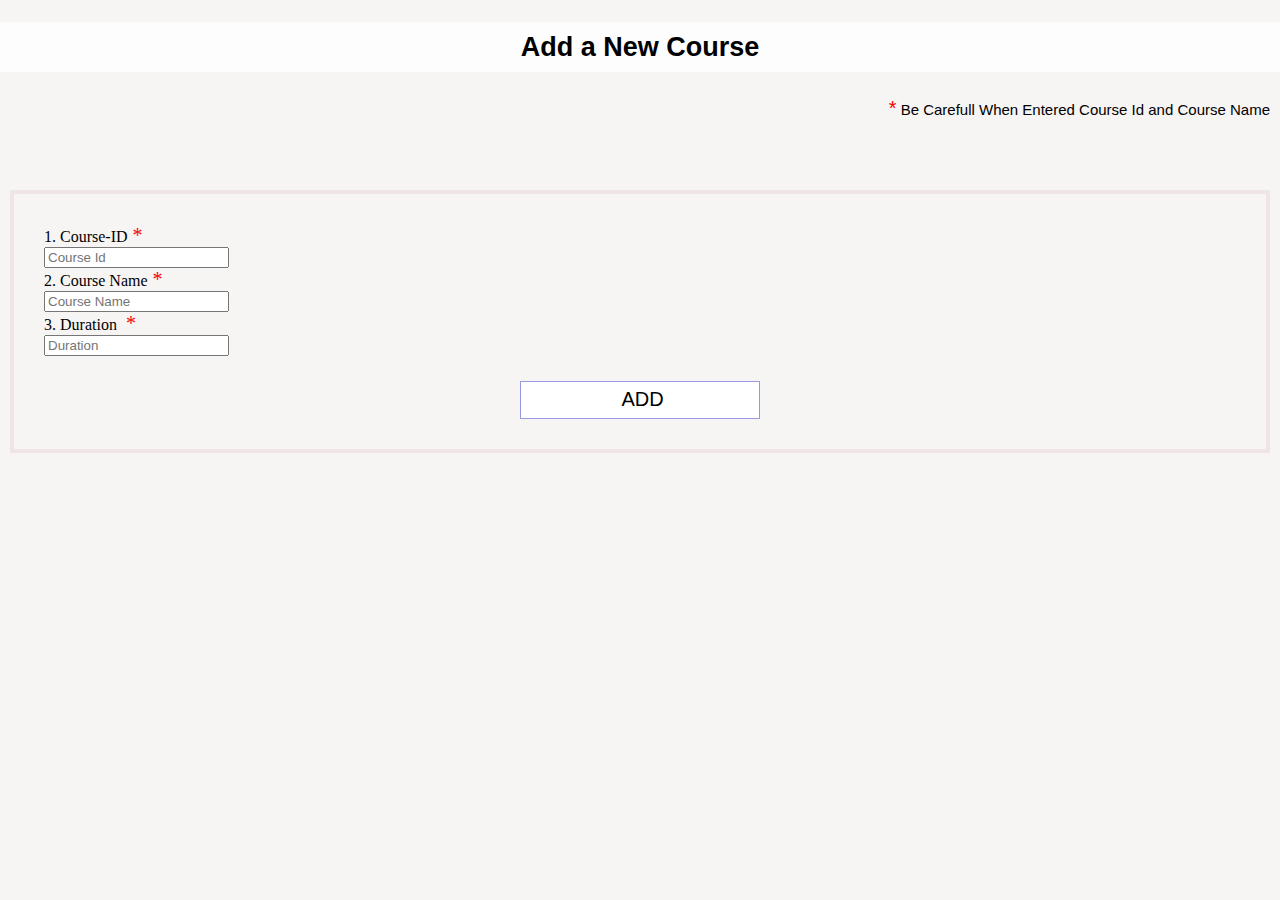
<file: pages/addcourse.html>
<!DOCTYPE html>
<html lang="en">
<head>
    <meta charset="UTF-8">
    <meta name="viewport" content="width=device-width, initial-scale=1.0">

    <link href="https://cdn.jsdelivr.net/npm/bootstrap@5.3.2/dist/css/bootstrap.min.css" rel="stylesheet"
        integrity="sha384-T3c6CoIi6uLrA9TneNEoa7RxnatzjcDSCmG1MXxSR1GAsXEV/Dwwykc2MPK8M2HN" crossorigin="anonymous">
    <link rel="stylesheet" href="/css/addcourse.css">

    <title>Add coursePage</title>
</head>
<body>
   <div class="course">
        <div class="head">
            <h2>Add a New Course</h2>
        </div>


        <div class="note">
            <div class="important-note">
                <p>
                  <span>*</span> Be Carefull When Entered Course Id and Course Name
                </p>
               
            </div>
        </div>

        <div class="formcontrol mx-5">
            <div class="main-form">
                <form class="row mt-1 gx-3 gy-2 align-items-center my-4 ">

                    <div class="row ">
                        <div class="col-sm-3 mt-1 mx-3">
                            <label class="" for="">1. Course-ID<span>*</span></label>
                            <div class="input-group">
                                <input type="text" class="form-control" name="courseid" id="courseid" placeholder="Course Id" required>
                            </div>
                        </div>
                        <div class="col-sm-3 mt-1 mx-3">
                            <label class="" for=""> 2. Course Name<span>*</span></label>
                            <div class="input-group">
                                <input type="text" class="form-control" name="coursename" id="coursename" placeholder="Course Name" required>
                            </div>
                        </div>

                        <div class="col-sm-3 mt-1 mx-3">
                            <label class="" for="t">3. Duration <span>*</span></label>
                            <div class="input-group">
                                <input type="text" class="form-control" name="duration" id="duration" placeholder="Duration" required>
                            </div>
                        </div>

                    </div>

                    <div class="btn-section">
                    
                        
                    <button class="button" role="button"><span class="text">ADD</span><span>Comfirm</span></button>
                    
                    
                    </div>
                   

                </form>
            </div>
        </div>
    
   </div>
</body>
</html>
</file>
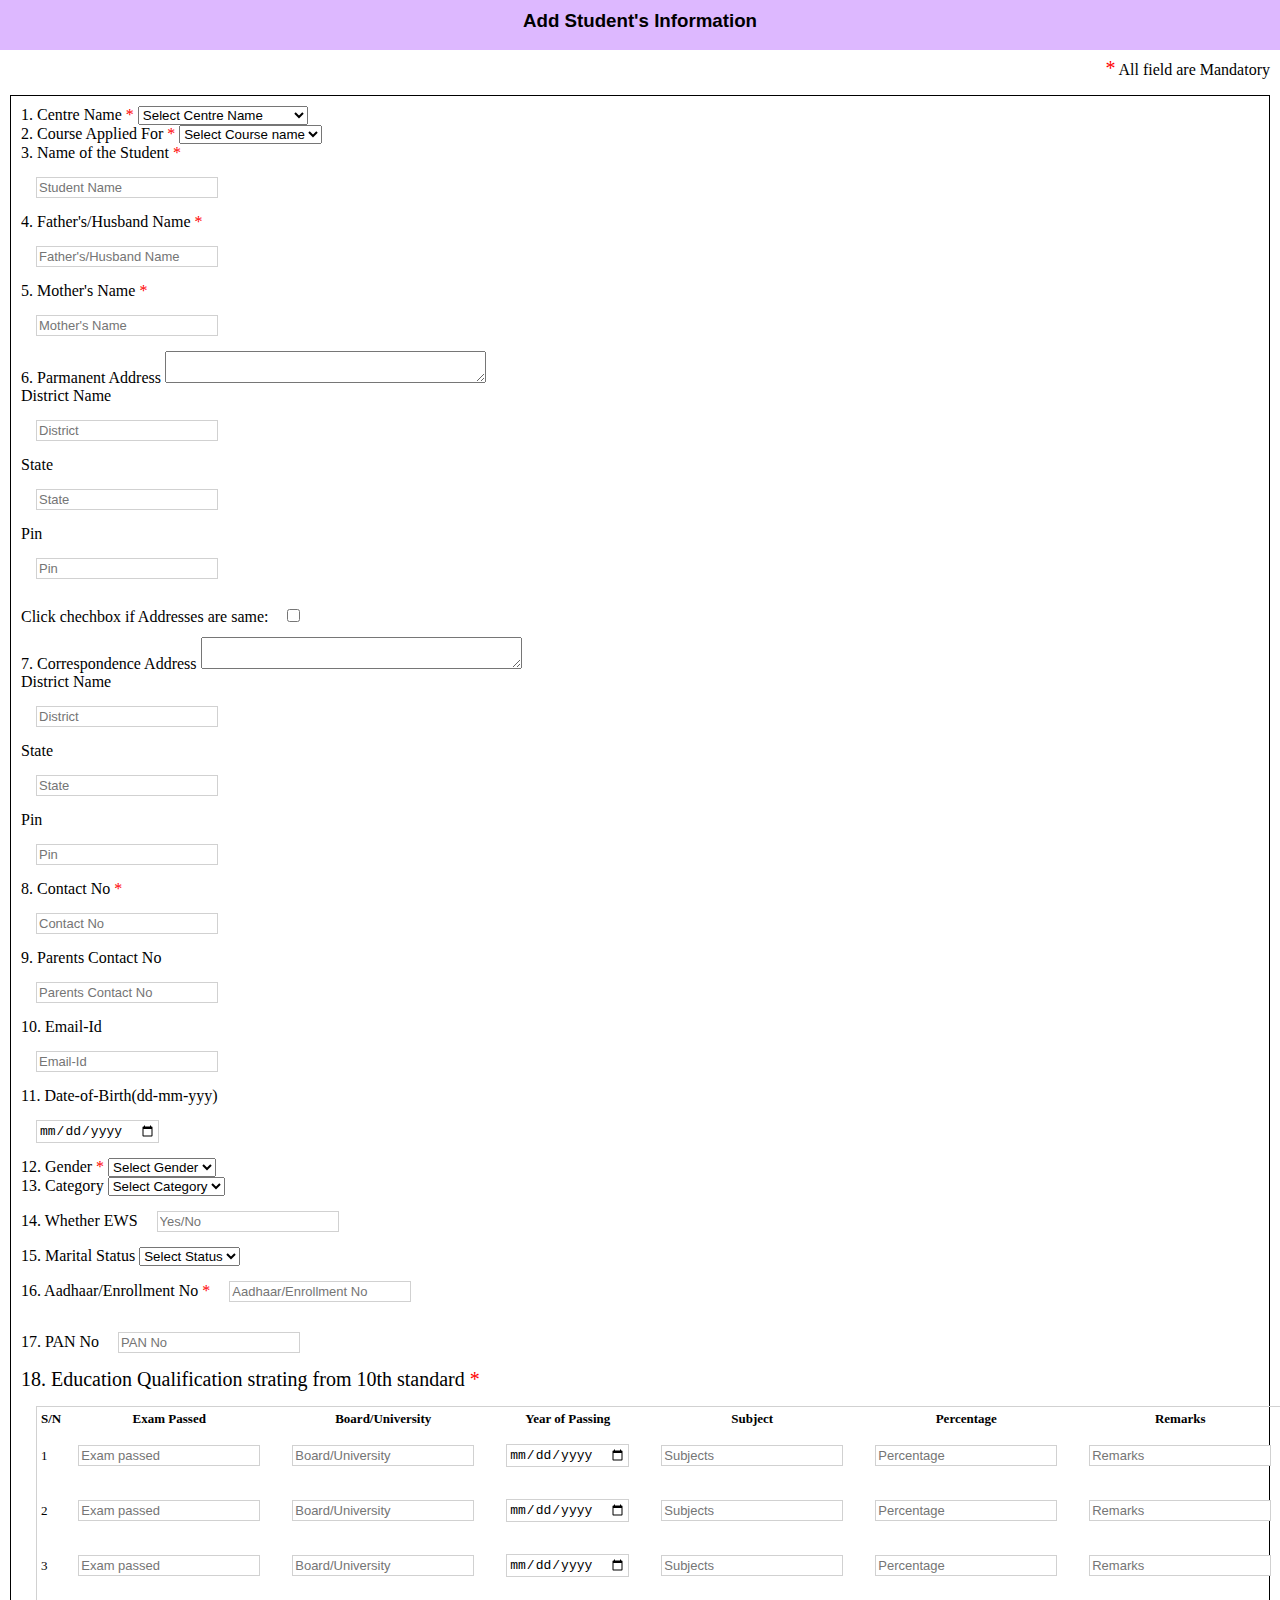
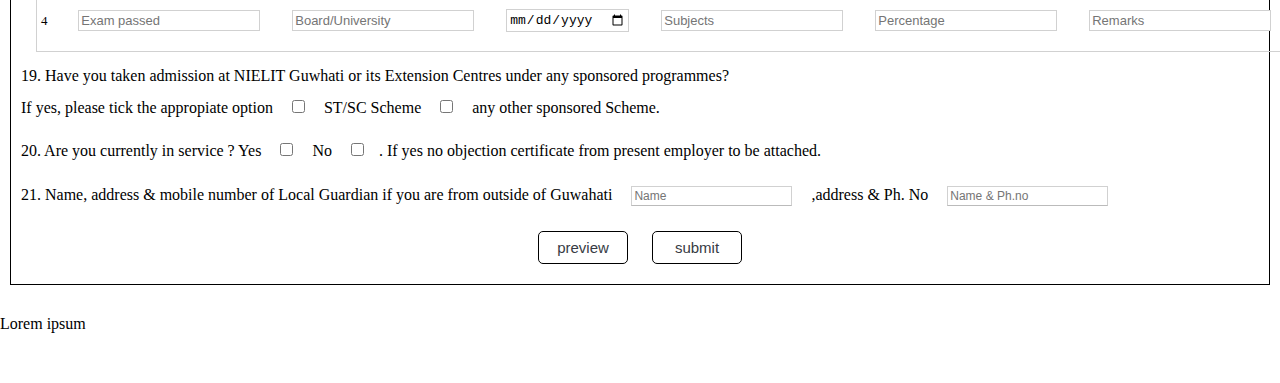
<file: pages/addstudent.html>
<!DOCTYPE html>
<html lang="en">
<head>
    <meta charset="UTF-8">
    <meta name="viewport" content="width=device-width, initial-scale=1.0">
    <title>Add Student</title>
    <link rel="stylesheet" href="/css/addstudent.css">
    <link href="https://cdn.jsdelivr.net/npm/bootstrap@5.3.2/dist/css/bootstrap.min.css" rel="stylesheet"
        integrity="sha384-T3c6CoIi6uLrA9TneNEoa7RxnatzjcDSCmG1MXxSR1GAsXEV/Dwwykc2MPK8M2HN" crossorigin="anonymous">
</head>
<body>
  <div class="heading">
    <div class="heading-items">
        <h3>Add Student's Information</h3>
    </div>
  </div>
  <div class="imp-notice">
    <p><span>*</span> All field are Mandatory</p>
  </div>

 <!-- insert data form -->
<div class="formcontrol mx-5">
    <div class="main-form">
    <form class="row mt-1 gx-3 gy-2 align-items-center my-4">
        <div class="row ">
            <div class="col-sm-3 mt-1 mx-3">
                <label class="" for="specificSizeInputGroupCentrename">1. Centre Name <span>*</span></label>
                <select class="form-select" id="Centrename">
                    <option selected> Select Centre Name</option>
                    <option value="nielitdibrugarhEC">NIELIT DIBRUGARH EC</option>
                    
                </select>
            </div>
            <div class="col-sm-3 mt-1 mx-3">
                <label class="" for="courseSelect"> 2. Course Applied For <span>*</span></label>
                <select class="form-select" id="course">
                    <option selected> Select Course name</option>
                    <option value="1">One</option>
                    <option value="2">Two</option>
                    <option value="3">Three</option>
                </select>
            </div>
        </div>

        <div class="row mb-2 mt-2">
            <div class="col-sm-3 mt-1 mx-3">
                <label class="" >3. Name of the Student <span>*</span></label>
                <div class="input-group">
                    <input type="text" class="form-control" name="studentname" id="studentename" placeholder="Student Name" required>
                </div>
            </div>
            <div class="col-sm-3 mt-1 mx-3">
                <label class="">4. Father's/Husband Name <span>*</span></label>
                <div class="input-group">
            
                    <input type="text" class="form-control" name="fatherhusbandname" id="fhname" placeholder="Father's/Husband Name" required>
                </div>
            </div>
            <div class="col-sm-3 mt-1 mx-3">
                <label class="" >5. Mother's Name <span>*</span></label>
                <div class="input-group">
                    <input type="text" class="form-control" name="mothername" id="motherename" placeholder="Mother's Name" required>
                </div>
            </div>
        </div>
        <!-- parmanent address -->
        <div class="row mt-3   parmanentaddress ">
                <div class="col-sm-3 mt-1 mx-3">
                    <label class="" >6. Parmanent Address</label>
                   <textarea name="parmanentaddress" class="input-group"  id="parmanentaddress" cols="38" rows="2"></textarea>
                </div>
                <!-- address -->
                
                    <div class="col-sm-3 mt-1 mx-3">
                        <label class=""> District Name</label>
                        <div class="input-group">
                            <input type="text" class="form-control" name="pdistrict" id="pdistrict" placeholder="District">
                        </div>
                    </div>
                    <div class="col-sm-3 mt-1 mx-3">
                        <label class=""> State</label>
                        <div class="input-group">
                            <input type="text" class="form-control" name="ptate" id="pstate" placeholder="State">
                        </div>
                    </div>
                    <div class="col-sm-3 mt-1 mx-3">
                        <label class="">Pin</label>
                        <div class="input-group">
                            <input type="number" class="form-control" name="pin" id="pin" placeholder="Pin">
                        </div>
                    </div>
                
               
               
        </div>

        <div class="col mt-4">
            <label for="sameaddress"> Click chechbox if Addresses are same:  </label>
            <input type="checkbox" value="same " id="sameaddress"> 
        </div>

        <!-- correspondence address -->
        <div class="row mt-3 correspondence">
                <div class="col-sm-3 mt-1 mx-3">
                    <label class="">7. Correspondence Address</label>
                    <textarea class="input-group" name="correspondence" id="Correspondence" cols="38" rows="2"></textarea>
                </div>
                <!-- address -->
            
                <div class="col-sm-3 mt-1 mx-3">
                    <label class=""> District Name</label>
                    <div class="input-group">
                        <input type="text" class="form-control" name="cdistrict" id="cdistrict" placeholder="District">
                    </div>
                </div>
                <div class="col-sm-3 mt-1 mx-3">
                    <label class=""> State</label>
                    <div class="input-group">
                        <input type="text" class="form-control" name="cState" id="cstate" placeholder="State">
                    </div>
                </div>
                <div class="col-sm-3 mt-1 mx-3">
                    <label class="">Pin</label>
                    <div class="input-group">
                        <input type="number" class="form-control" name="cpin" id="cpin" placeholder="Pin">
                    </div>
                </div>
        </div>
     
        

        <div class="row mt-5">
            <div class="col-sm-3 mt-1 mx-3">
                <label class="" >8. Contact No <span>*</span></label>
                <div class="input-group">
                    <input type="number" class="form-control" name="contactno" id="contactno" placeholder="Contact No" required>
                </div>
            </div>
            <div class="col-sm-3 mt-1 mx-3">
                <label class="" >9. Parents Contact No</label>
                <div class="input-group">
                    <input type="text" class="form-control" name="pcontactno" id="pcontactno" placeholder="Parents Contact No">
                </div>
            </div>
            <div class="col-sm-3 mt-1 mx-3">
                <label class="" >10. Email-Id</label>
                <div class="input-group">
                    <input type="email" class="form-control" name="email" id="email" placeholder="Email-Id">
                </div>
            </div>
        
        </div>

        <div class="row">
            <div class="col-sm-3 mt-1 mx-3">
                <label class="">11. Date-of-Birth(dd-mm-yyy)</label>
                <div class="input-group">
                    <input type="date" class="form-control" name="dob" id="dob" placeholder="DOB">
                </div>
            </div>
            <div class="col-sm-3 mt-1 mx-3">
                <label class="" >12. Gender <span>*</span></label>
                <select class="form-select" id="gender">
                    <option selected>Select Gender</option>
                    <option value="male">Male</option>
                    <option value="female">Female</option>
                    <option value="others">Others</option>
                
                </select>
            </div>
            <div class="col-sm-3 mt-1 mx-3">
                <label class="" >13. Category</label>
                <select class="form-select" id="category">
                    <option selected>Select Category</option>
                    <option value="sc">SC</option>
                    <option value="st">ST</option>
                    <option value="obc">OBC</option>
                    <option value="pwd">PWD</option>
                
                </select>
            </div>
        
        </div>

        <div class="row">
            <div class="col-sm-3 mt-1 mx-3">
                <label class="">14. Whether EWS</label>
                <input type="text" class="form-control" name="ews" id="ews" placeholder="Yes/No" required>
            </div>
            <div class="col-sm-3 mt-1 mx-3">
                <label class="">15. Marital Status </label>
                <select class="form-select" id="marital">
                    <option selected>Select Status</option>
                    <option value="1">Single</option>
                    <option value="2">Married</option>
                </select>
            </div>
        </div>
        
        <div class="row">
                <div class="col-sm-3 mt-1 mx-3">
                    <label class="">16. Aadhaar/Enrollment No <span>*</span></label>
                    <input type="text" class="form-control" name="aadhaar" id="aadhaar" placeholder="Aadhaar/Enrollment No" required>
                </div>
                <div class="col-sm-3 mt-1 mx-3">
                    <label class="">17. PAN No</label>
                    <input type="text" class="form-control" name="pan" id="pan" placeholder="PAN No">
                </div>
        </div>

        <!-- education qualification table -->
        <div class="row mt-4" >
            <label class="education">18. Education Qualification strating from 10th standard <span>*</span></label>
            <table class="table table-bordered">
               <thead>
                    <tr>
                        <th>S/N</th>
                        <th>Exam Passed</th>
                        <th>Board/University </th>
                        <th> Year of Passing</th>
                        <th> Subject</th>
                        <th> Percentage</th>
                        <th> Remarks</th>
                        <!-- <th><button class="addbtn" ondblclick="create_tr('table_body')"> + </button></th> -->
                    </tr>
                 </thead>
                 <tbody id="table_body">
                    <tr class="firstrow" >
                        <td >1</td>
                        <td> <input type="text" name="exampassed" placeholder="Exam passed"></td>
                        <td> <input type="text" name=" board" placeholder="Board/University"></td>
                        <td> <input type="date" name="yearofpassing" placeholder="Year Of Passing"> </td>
                        <td> <input type="text" name="subject" placeholder="Subjects"> </td>
                        <td> <input type="text" name="parcentage" placeholder="Percentage"> </td>
                        <td> <input type="text" name="remark" placeholder="Remarks"> </td>
                        <!-- <td><button class="removebtn" onclick="remove_tr(this)"> - </button></td> -->
                    </tr>
                    <tr>
                        <td>2</td>
                        <td> <input type="text" name="exampassed" placeholder="Exam passed"></td>
                        <td> <input type="text" name=" board" placeholder="Board/University"></td>
                        <td> <input type="date" name="yearofpassing" placeholder="Year Of Passing"> </td>
                        <td> <input type="text" name="subject" placeholder="Subjects"> </td>
                        <td> <input type="text" name="parcentage" placeholder="Percentage"> </td>
                        <td> <input type="text" name="remark" placeholder="Remarks"> </td>
                        <!-- <td><button class="removebtn" onclick="remove_tr(this)"> - </button></td> -->
                    </tr>
                    <tr>
                        <td>3</td>
                        <td> <input type="text" name="exampassed" placeholder="Exam passed"></td>
                        <td> <input type="text" name=" board" placeholder="Board/University"></td>
                        <td> <input type="date" name="yearofpassing" placeholder="Year Of Passing"> </td>
                        <td> <input type="text" name="subject" placeholder="Subjects"> </td>
                        <td> <input type="text" name="parcentage" placeholder="Percentage"> </td>
                        <td> <input type="text" name="remark" placeholder="Remarks"> </td>
                        <!-- <td><button class="removebtn" onclick="remove_tr(this)"> - </button></td> -->
                    </tr>
                    <tr>
                        <td>4</td>
                        <td> <input type="text" name="exampassed" placeholder="Exam passed"></td>
                        <td> <input type="text" name=" board" placeholder="Board/University"></td>
                        <td> <input type="date" name="yearofpassing" placeholder="Year Of Passing"> </td>
                        <td> <input type="text" name="subject" placeholder="Subjects"> </td>
                        <td> <input type="text" name="parcentage" placeholder="Percentage"> </td>
                        <td> <input type="text" name="remark" placeholder="Remarks"> </td>
                        <!-- <td><button class="removebtn" onclick="remove_tr(this)"> - </button></td> -->
                    </tr>
                </tbody>
            </table>
        </div>

        <div class="row">
            <p>19. Have you taken admission at NIELIT Guwhati or its Extension Centres under any sponsored programmes?</p>
            <p class="takenothercourse">If yes, please tick the appropiate option <input type="checkbox"> ST/SC Scheme <input type="checkbox"> any other sponsored Scheme. </p>
        </div>
        <div class="row">
            <p class="services">20. Are you currently in service ? Yes <input type="checkbox"> No <input type="checkbox">. If yes no objection certificate from present employer to be attached. </p>
        </div>
        <div class="row">
            <p class="lguardian">21. Name, address & mobile number of Local Guardian if you are from outside of Guwahati <input type="text" placeholder="Name"> ,address & Ph. No <input type="text" name="" placeholder="Name & Ph.no"> </p>
        </div>

        <div class="btn-section">

            <button class="preview" id="preview">preview</button>
            <button type="submit" class="submit" id="submit">submit</button>
            
            
        </div>

    </form>
    </div>
</div> 

<div class="additionalinfo">
    <div class="container">
        <p>Lorem ipsum </p>
    </div>
    <div class="containerblank"></div>
</div>



<footer>
    
</footer>
</body>

</html>
</file>
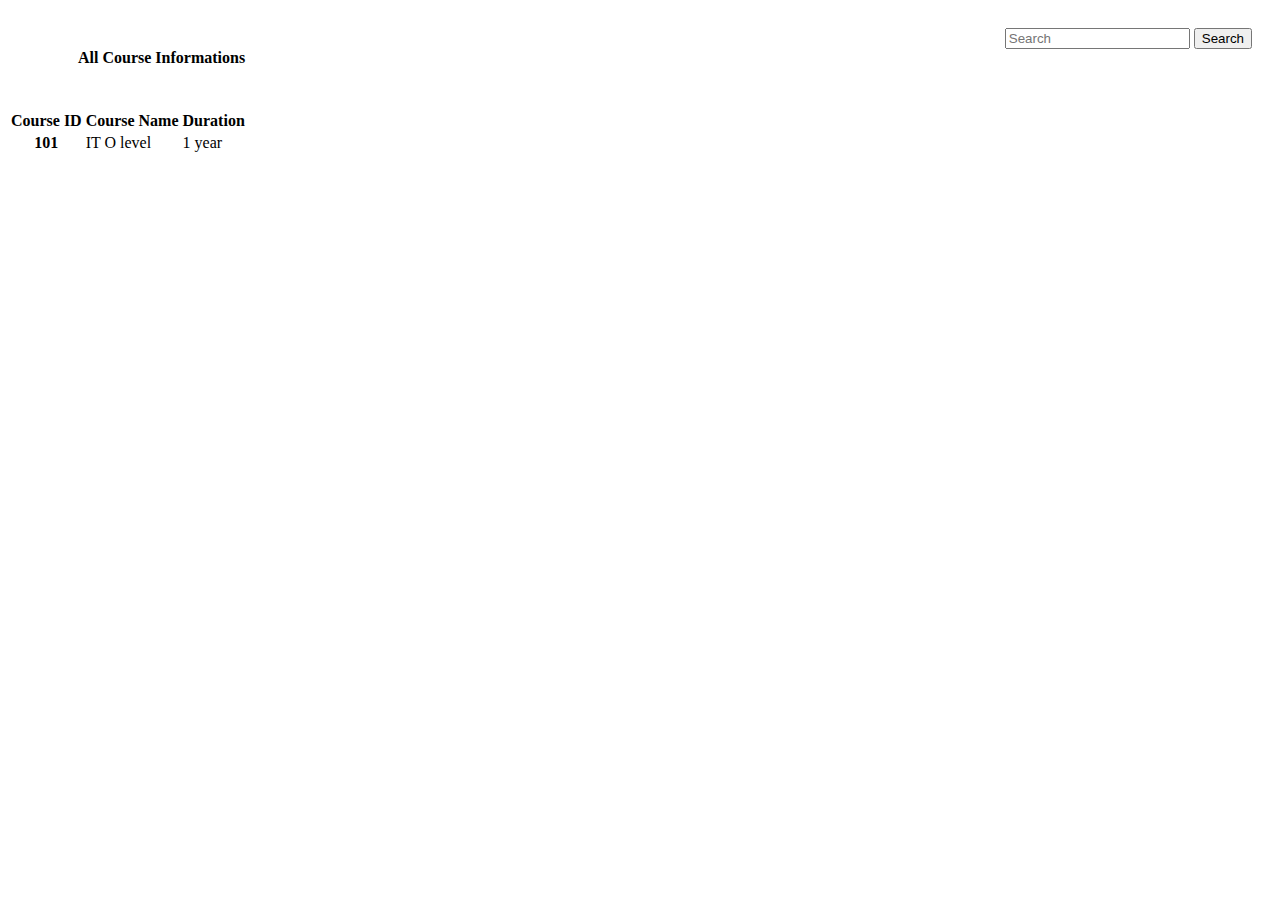
<file: pages/allcourse.html>
<!DOCTYPE html>
<html lang="en">
<head>
    <meta charset="UTF-8">
    <meta name="viewport" content="width=device-width, initial-scale=1.0">
    <link rel="stylesheet" href="/css/allstudent.css">
    <link href="https://cdn.jsdelivr.net/npm/bootstrap@5.0.2/dist/css/bootstrap.min.css" rel="stylesheet"
        integrity="sha384-EVSTQN3/azprG1Anm3QDgpJLIm9Nao0Yz1ztcQTwFspd3yD65VohhpuuCOmLASjC" crossorigin="anonymous">

    
    <title>All Course Details</title>
</head>
<body>
    <div class="head">
        <div class="head-text">
            <h4>All Course Informations</h4>
        </div>
        <form class="d-flex">
            <input class="form-control me-2" type="search" placeholder="Search" aria-label="Search">
            <button class="btn btn-outline-success" type="submit">Search</button>
        </form>
    </div>
    
    <div class="informations mx-5 mt-5 >
        <div class="allcourse">
            <div class="course-table mx-5">
                <table class="table table-bordered">
                    <thead>
                        <tr>
                            <th>Course ID</th>
                            <th>Course Name</th>
                            <th>Duration</th>                           
                        </tr>
                    </thead>
                    <tbody>
                        <tr>
                            <th scope="row">101</th>
                            <td>IT O level</td>
                            <td>1 year</td>                           
                    </tbody>
                </table>
            </div>
        </div>
    </div>
</body>
</html>
</file>
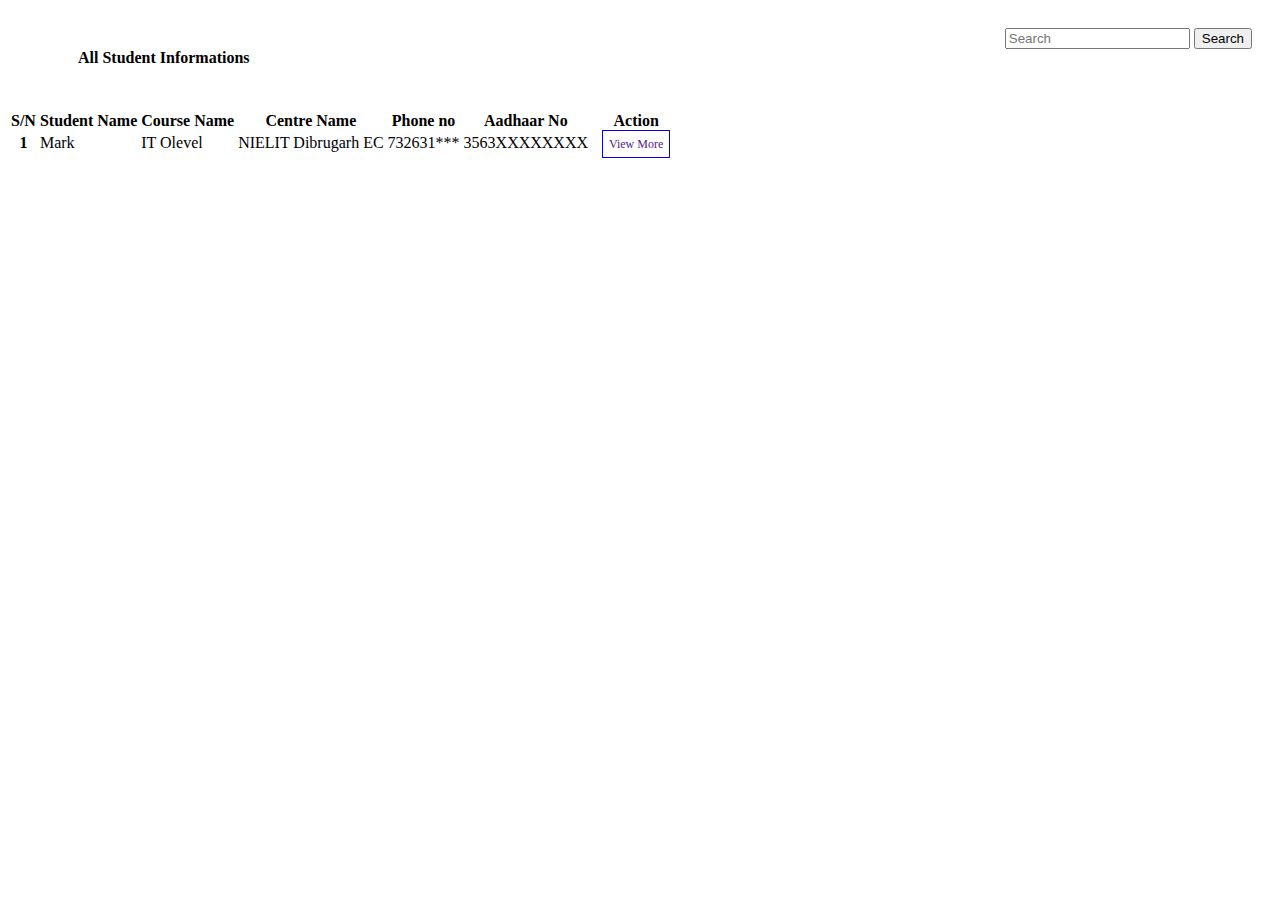
<file: pages/allstudent.html>
<!DOCTYPE html>
<html lang="en">
<head>
    <meta charset="UTF-8">
    <meta name="viewport" content="width=device-width, initial-scale=1.0">
    <link rel="stylesheet" href="/css/allstudent.css">
    <link href="https://cdn.jsdelivr.net/npm/bootstrap@5.0.2/dist/css/bootstrap.min.css" rel="stylesheet"
        integrity="sha384-EVSTQN3/azprG1Anm3QDgpJLIm9Nao0Yz1ztcQTwFspd3yD65VohhpuuCOmLASjC" crossorigin="anonymous">

    <title>All Students Details</title>
</head>
<body>

    <div class="head">
        <div class="head-text">
           <h4>All Student  Informations</h4>
        </div>
        <form class="d-flex">
            <input class="form-control me-2" type="search" placeholder="Search" aria-label="Search">
            <button class="btn btn-outline-success" type="submit">Search</button>
        </form>
    </div>

    <div class="informations mx-5 mt-5">
        <div class="allstudents">
            <div class="students-table mx-5">
                <table class="table table-bordered">
                    <thead>
                        <tr>
                            <th >S/N</th>
                            <th >Student Name</th>
                            <th >Course Name</th>
                            <th> Centre Name</th>
                            <th>Phone no</th>
                            <th>Aadhaar No</th>
                            <th>Action</th>
                        </tr>
                    </thead>
                    <tbody>
                        <tr>
                            <th scope="row">1</th>
                            <td>Mark</td>
                            <td>IT Olevel</td>
                            <td>NIELIT Dibrugarh EC</td>
                            <td>732631***</td>
                            <td>3563XXXXXXXX</td>
                            <td><a href="" class="viewmorebtn">View More</a></td
                        </tr>
                    </tbody>
                </table>
            </div>
        </div>
    </div>
    
</body>
</html>
</file>
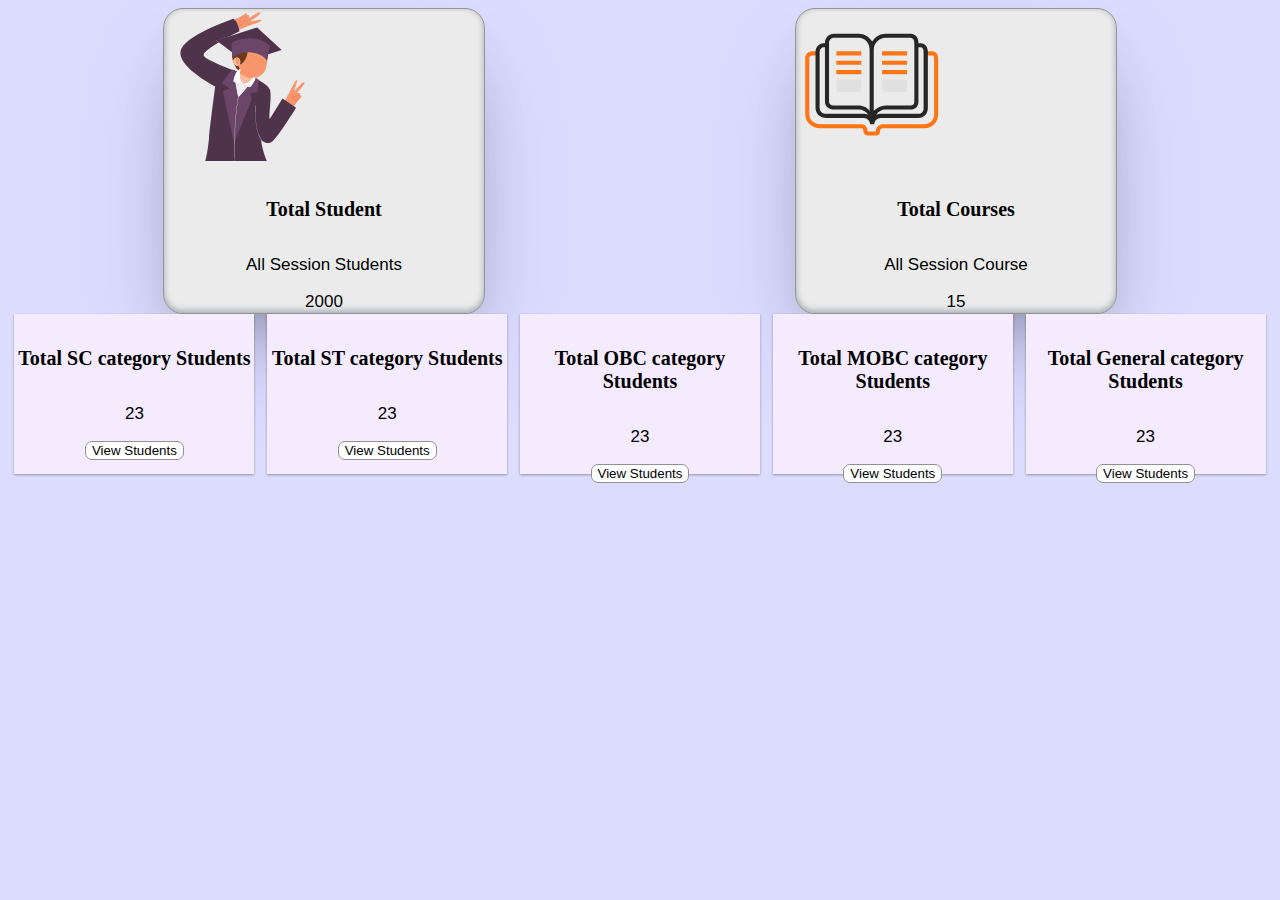
<file: pages/Home.html>
<!DOCTYPE html>
<html lang="en">
<head>
    <meta charset="UTF-8">
    <meta name="viewport" content="width=device-width, initial-scale=1.0">

    <link href="https://cdn.jsdelivr.net/npm/bootstrap@5.3.2/dist/css/bootstrap.min.css" rel="stylesheet"
        integrity="sha384-T3c6CoIi6uLrA9TneNEoa7RxnatzjcDSCmG1MXxSR1GAsXEV/Dwwykc2MPK8M2HN" crossorigin="anonymous">
    <link rel="stylesheet" href="/css/home.css">
    <title>Home-page</title>
</head>
<body>
    <div class="heading">
        <div class="heading-items">
           
        </div>
    </div>

    <div class="details">
        <div class="information-all mx-5">
            
            <div class="topcard mt-5">
                <div class="card-top mt-2" style="width: 20rem">
                    <img src="/images/student-graduation-dance-svgrepo-com.svg" class="card-img-top" alt="...">
                    <div class="card-body">
                        <h5 class="card-title">Total Student</h5>
                        <p class="card-text">All Session Students</p>
                        <p class="totalcount" id="totalstudentcount" name="totalstudentcount"> 2000</p>
                        <button>View All</button>
                    </div>
                </div>

                <div class="card-top mt-2" style="width: 20rem;">
                    <img src="/images/book-svgrepo-com.svg" class="card-img-top" alt="...">
                    <div class="card-body">
                        <h5 class="card-title">Total Courses</h5>
                        <p>All Session Course </p>
                        <p class="card-text" id="totalcourses" name="totalcourses">15</p>
                        <button>View All</button>
                    </div>
                </div>
            </div>

            <div class="total-info mx-5 mt-3">
                <div class="card mt-3" style="width: 15rem;">
                    <div class="card-body">
                        <h5 class="card-title">Total SC category Students</h5>
                        <p class="card-text" id="sccategory" name="sccategory">23</p>
                        <button >View Students</button>
                
                    </div>
                </div>

                <div class="card mt-3" style="width: 15rem;">
                    <div class="card-body">
                        <h5 class="card-title">Total ST category Students </h5>
                        <p class="card-text" id="stcategory" name="stcategory">23</p>
                        <button>View Students</button>
                    </div>
                </div>

                <div class="card mt-3" style="width: 15rem;">
                    <div class="card-body">
                        <h5 class="card-title">Total OBC category Students </h5>
                        <p class="card-text" id="obccategory" name="obccategory">23</p>
                        <button>View Students</button>
                
                    </div>
                </div>

                <div class="card mt-3" style="width: 15rem;">
                    <div class="card-body">
                        <h5 class="card-title">Total MOBC category Students </h5>
                        <p class="card-text" id="mobccategory" name="mobccategory">23</p>
                        <button>View Students</button>
                    </div>
                </div>
                
                <div class="card mt-3" style="width: 15rem;">
                    <div class="card-body">
                        <h5 class="card-title">Total General category Students </h5>
                        <p class="card-text" id="mobccategory" name="mobccategory">23</p>
                        <button>View Students</button>
                
                    </div>
                </div>

            </div>
        </div>
    </div>


    <div class="bottom-section">

    </div>
</body>
</html>
</file>
<file: css/addcourse.css>
body{
    margin: auto;
    padding: auto;
    background-color: rgb(247, 244, 244);
}
.head{
    background-color: rgb(253, 253, 253);
    width: 100%;
    margin-top: 20px;
    height: 50px;
    color: rgb(0, 0, 0);
    align-items: center;
    text-align: center;
}
h2{
    font-family: Verdana, Geneva, Tahoma, sans-serif;
    font-size: 27px;
    padding-top: 10px;
}

span{
    color: #f50303;
    font-size: 20px;
    margin-left: 5px;
}

.important-note{
    padding: 10px;
    display: flex;
    justify-content: flex-end;
}
.important-note>p{
    font-family: sans-serif;
    font-size: 15px;
}
.btn-section {
    align-items: center;
    text-align: center;
    padding-top: 25px;
}
button{
    width: 240px;
}
 input{
    transition: .5s;
}
.formcontrol {
    padding-top: 20px;
    border: 4px solid rgb(240, 229, 229);
    margin: 45px 10px;
    padding: 10px;
    margin-bottom: 30px;
}
.main-form{
   padding: 20px;
}
 input:hover{
     border: 1px solid rgb(192, 155, 155);
}


/* CSS */
.button {
    position: relative;
    overflow: hidden;
    border: 1px solid #9898e3;
    color: #18181a;
    display: inline-block;
    font-size: 15px;
    line-height: 15px;
    padding: 10px 10px 10px;
    text-decoration: none;
    cursor: pointer;
    background: white;
    user-select: none;
    -webkit-user-select: none;
    touch-action: manipulation;
   
}

.button span:first-child {
    position: relative;
    transition: color 60ms cubic-bezier(0.48, 0, 0.12, 1);
    z-index: 6;
    color: black;
}

.button span:last-child {
    color: white;
    display: block;
    position: absolute;
    bottom: 0;
    transition: all 50ms cubic-bezier(0.48, 0, 0.12, 1);
    z-index: 100;
    opacity: 0;
    top: 50%;
    left: 50%;
    transform: translateY(225%) translateX(-50%);
    height: 14px;
    line-height: 10px;
    padding-top: 7px ;
}

.button:after {
    content: "";
    position: absolute;
    bottom: -50%;
    left: 0;
    width: 100%;
    height: 100%;
    background-color: rgb(66, 84, 162);
    transform-origin:bottom center;
    transition: transform 600ms cubic-bezier(0.48, 0, 0.12, 1);
    transform: skewY(9.3deg) scaleY(0);
    z-index: 50;
}

.button:hover:after {
    transform-origin: bottom center;
    transform: skewY(9.3deg) scaleY(2);
}

.button:hover span:last-child {
    transform: translateX(-50%) translateY(-100%);
    opacity: 1;
    transition: all 900ms cubic-bezier(0.48, 0, 0.12, 1);
}
</file>
<file: css/addstudent.css>
*,
*::before,
*::after {
    margin: 0;
    padding: 0;
    box-sizing: border-box;
}
body{
    height: 100vh;
}
.heading{
    width: 100%;
    height: 50px;
    background-color: rgb(221, 184, 255);
}
h3{
    text-align: center;
    font-family: Arial, Helvetica, sans-serif;
    padding: 10px;
}
.imp-notice span{
    color: red;
    font-size: 20px;
}
.imp-notice p{
    float: right;
    padding: 7px 10px;
}
.formcontrol{
    padding-top: 20px;
    border: 1px solid black;
    margin: 45px 10px;
    padding: 10px;
    margin-bottom: 30px;
}
span{
    color: red;
}
.row> .education{
    margin-bottom: 20px;
    font-size: 20px;
}

table, input{
    border: .5px solid rgb(209, 209, 209);
    padding: 2px;
    font-size: 13px;
    margin: 15px;
}
p > input{
    font-size: 12px;
    border-bottom: 1px solid rgb(187, 187, 187);
}
 input {
     transition: .5s;
 }

 input:hover {
     border: 1px solid rgb(192, 155, 155);
 }


.btn-section{
    align-items: center;
    text-align: center;
}

.btn-section> button{
    padding: 7px;
    margin: 10px;
    border-radius: 5px;
    width: 90px;
}


/* submi-btn */
.submit{
    --b: 3px;
    /* border thickness */
    --s: 1.155em;
    /* size of the corner */
    --color: #373B44;

    padding: calc(.5em + var(--s)) calc(.9em + var(--s));
    color: var(--color);
    --_p: var(--s);
    background:
        conic-gradient(from 90deg at var(--b) var(--b), #0000 90deg, var(--color) 0) var(--_p) var(--_p)/calc(100% - var(--b) - 2*var(--_p)) calc(100% - var(--b) - 2*var(--_p));
    transition: .3s linear, color 0s, background-color 0s;
    outline: var(--b) solid #0000;
    outline-offset: .6em;
    font-size: 15px;

    border: 1px solid black;

    user-select: none;
    -webkit-user-select: none;
    touch-action: manipulation;
}

.submit:hover,
.submit:focus-visible {
    --_p: 0px;
    outline-color: var(--color);
    outline-offset: .05em;
}

.submit:active {
    background: var(--color);
    color: #fff;
}
/* preview */
.preview{
    --b: 3px;
    /* border thickness */
    --s: 1.155em;
    /* size of the corner */
    --color: #373B44;

    padding: calc(.5em + var(--s)) calc(.9em + var(--s));
    color: var(--color);
    --_p: var(--s);
    background:
        conic-gradient(from 90deg at var(--b) var(--b), #0000 90deg, var(--color) 0) var(--_p) var(--_p)/calc(100% - var(--b) - 2*var(--_p)) calc(100% - var(--b) - 2*var(--_p));
    transition: .3s linear, color 0s, background-color 0s;
    outline: var(--b) solid #0000;
    outline-offset: .6em;
    font-size: 15px;

    border: 1px solid black;

    user-select: none;
    -webkit-user-select: none;
    touch-action: manipulation;
}

.preview:hover,
.preview:focus-visible {
    --_p: 0px;
    outline-color: var(--color);
    outline-offset: .05em;
}

.preview:active {
    background: var(--color);
    color: #fff;
}


/* resposive */
@media screen and (mix-device-width: 640px) {
textarea {
    width: 10px;
}

}


/* emptycontainer */
.containerblank {
    width: 100%;
    height: 50px;
}
</file>
<file: css/allstudent.css>
.head{
    padding: 20px;
    display: flex;
    flex-direction: row;
    justify-content: space-between;
}
h4{
    text-align: center;
    padding-left: 50px;
}

.viewmorebtn{
    border: 1px solid blue;
    margin: 10px;
    font-size: 12px;
    padding: 6px;
    text-decoration: none;
    transition: .5s;
}
.viewmorebtn:hover{
    background-color: rgb(104, 104, 104);
    color: white;
}
</file>
<file: css/home.css>
body{
    background-color: rgb(220, 220, 255);
    scroll-behavior: smooth;
}
.total-info {
    display: flex;
    flex-direction: row;
    flex-wrap: wrap;
    justify-content: space-around;
}
.topcard{
    display: flex;
    flex-direction: row;
    flex-wrap: wrap;
    justify-content: space-around;
    
}
.card-body{
    align-items: center;
    text-align: center;
}
.card-body> h5{
    font-family: 'Times New Roman', Times, serif;
    font-size: 20px;
}
.card-body> p{
    font-size: 17px;
    font-family: 'Gill Sans', 'Gill Sans MT', Calibri, 'Trebuchet MS', sans-serif;
}
.card-top{
    border: 1px solid rgb(150, 148, 148);
    height: 19rem;
    border-radius: 20px;
    background-color: rgb(235, 235, 235);
    box-shadow: rgba(50, 50, 93, 0.25) 0px 50px 100px -20px,
            rgba(0, 0, 0, 0.3) 0px 30px 60px -30px,
            rgba(10, 37, 64, 0.35) 0px -2px 6px 0px inset;
}
.card{
    height: 10rem;
    background-color: rgb(245, 235, 255);
    box-shadow: rgba(0, 0, 0, 0.12) 0px 1px 3px, rgba(0, 0, 0, 0.24) 0px 1px 2px;
}
.card-top>img{
    height: 50%;
}

button{
    border-radius: 7px;
    border: 1px solid rgb(145, 145, 145);
    background-color: white;
    transition: .1s;
}
button:hover{
    color: blue;
    border: 2px dotted blue;
}

.bottom-section{
    height: 240px;
}
</file>
